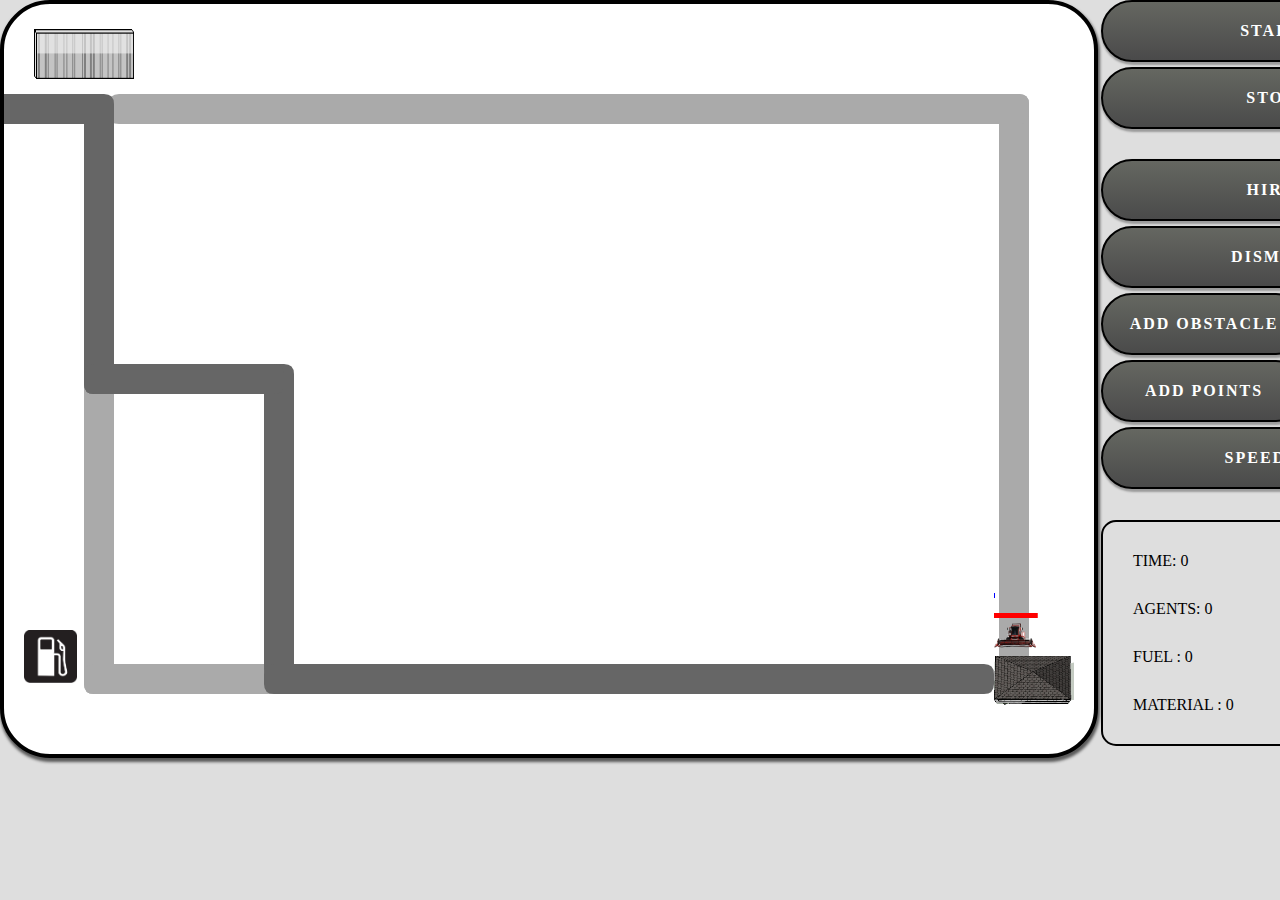
<file: index.html>
<!DOCTYPE html>
<html lang="en">
<head>
    <meta charset="UTF-8">
    <title>Game</title>

    <link rel="stylesheet" href="css/style.css">
</head>
<body>

<ul class="actions">
    <li id="start">start</li>
    <li id="finish">stop</li>
    <li id="hire">hire</li>
    <li id="dismiss">dismiss</li>
    <li id="stop">add obstacle</li>
    <li id="stopAct">off</li>
    <li id="flag">add points</li>
    <li id="flagAct">off</li>
    <li id="water">speed up</li>
</ul>

<div id="cont">
    <div id="timeC">Time: 0</div>
    <div id="agentsC">Agents: 0</div>
    <div id="fuel">fuel : 0</div>
    <div id="material">material : 0</div>
</div>


<script src="libs/PointJS/point2.js"></script>
<script src="js/robotV3.js"></script>



</body>
</html>
</file>
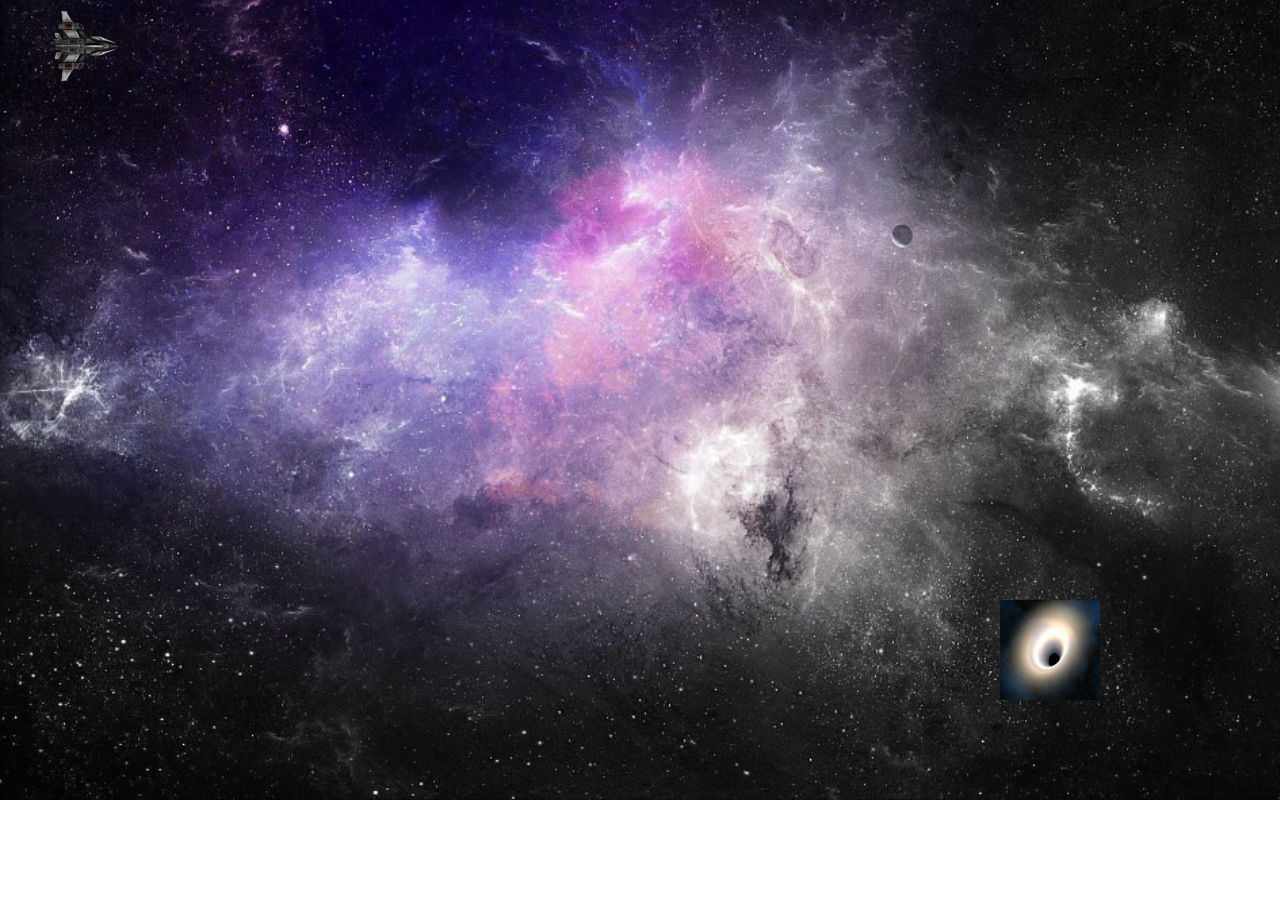
<file: car.html>
<!DOCTYPE html>
<html lang="en">
<head>
    <meta charset="UTF-8">
    <title>Title</title>
</head>
<body>

<script src="libs/PointJS/point.js"></script>

<!--<canvas id="canvas"></canvas>-->

<button id="add">Add</button>

<style>
    #add {
        float: right;
        z-index: 100;
    }

</style>

<script>

                //D E F A U L T
    var defaultWidth = 1300;
    var defaultHeight = 800;

    var pjs = new PointJS("2d", defaultWidth, defaultHeight);
    //pjs.system.initFullPage();

    var game = pjs.game;
    var point= pjs.vector.point;

    var key = pjs.keyControl;
    key.initKeyControl();




             //B A C K G R O U N D

    var asphalt = game.newBackgroundObject({
       file: "img/space.jpg",
        countX: 4,
        countY: 3,
        x:0,
        y:0,
        w: 1300,
        h: 800
    });


              // O B S T A C L E S

    var rect = [];

    var add = document.getElementById("add");
    add.addEventListener("click", function() {

        var randomX = Math.random()*defaultWidth;
        var randomY = Math.random()*defaultHeight;
        finish.fillColor = "white";
        rect.push(game.newImageObject({
            file: "img/rock1.png",
            x: randomX,
            y: randomY,
            scale: 0.5,
        }));
    });


        var mouse = {
            x : 0,
            y : 0,
        }

        var selected = false;



                function isCursorHoverRect(rect) {
                    return mouse.x > rect.x && mouse.x < (rect.x) + rect.w  &&
                            mouse.y > rect.y && mouse.y < (rect.y) + rect.h;
                }


                window.onmousemove = function(e) {
                    mouse.x = e.pageX;
                    mouse.y = e.pageY;
                }

                window.onmousedown = function() {
                    if(!selected) {
                        var keys;

                        for(keys in rect) {
                            if(isCursorHoverRect(rect[keys])) {
                                selected = rect[keys];
                            }
                        }
                    }
                }

                window.onmouseup = function() {
                    selected = false;
                }




             // O B J E C T S (C A R)

    var finish = game.newImageObject({
        file: "img/hole.jpg",
        w: 100,
        h: 100,
        x: 1000,
        y: 600
    });


    var car = game.newImageObject({
       file: "img/ship.png",
       scale: 0.1,
        x: 50,
        y: 10,

       //angle: 90
    });
    car.setCenter(point(-10, 0));

                var boom = game.newImageObject({
                    file: "img/boom.png",
                    scale: 0.2,
                    x: 50,
                    y: 10,

                    //angle: 90
                });
                boom.setCenter(point(-10, 0));


    var speed = 0;
    var maxSpeed = 5;
    var step = 0.02;






                                            // G A M E  C Y C L E


    game.newLoop("game", function() {
        game.fill("#ccc");


                // B G  C Y C L E

        asphalt.draw();
        finish.draw();


                // C A R  C Y C L E

      //pjs.camera.setPositionC(cart.getPosition(1));
        car.draw();

        if(car.x > 0 && car.x < defaultWidth-50 && car.y > 0 && car.y < defaultHeight-50)


            if(key.isPress("UP")){

                speed += speed < maxSpeed ? step : 0;
                if(car.isArrIntersect(rect)) {
                    speed = 0;
                    boom.setPosition(car.getPosition());
                    car = boom;

                }
                if(car.isIntersect(finish)) {
                    finish.fillColor = "black";
                    car.file = "";
                }
            }
            else if(key.isDown("DOWN")){
                speed -= speed > -maxSpeed/2 ? step : 0;
            }
            else {
                if(speed != 0) {
                    if(speed > 0)
                        speed -= step*3;

                    if(speed < 0)
                        speed += step*3;
                }
            }

            if(speed != 0) {
                car.moveAngle(speed);
                if(key.isDown("LEFT")){
                    car.turn(-speed/2);
                }
                if(key.isDown("RIGHT")){
                    car.turn(speed/2);
                }
            }




                //O B S T A C L E S  C Y C L E

        for(var keyss in rect) {
            rect[keyss].draw();
        }

        if(selected) {
            selected.x = mouse.x - selected.w/2;
            selected.y = mouse.y - selected.h/2;
        }



    });






    game.startLoop("game");




</script>

</body>
</html>
</file>
<file: css/style.css>
* {
    padding: 0;
    margin: 0;
    text-transform: uppercase;
}

body {
    background-color: #dedede;
    font-family: Verdana;
    font-size: 16px;
    color: #fff;
}


button {
    position: absolute;
    left: 1101px;
    top: 0;
    width: 340px;
    height: 70px;
    cursor: pointer;
    background-color: #099d00;
    font-family: Verdana;
    font-size: 16px;
    color: #fff;
    border-radius: 50px;
}

.actions {
    position: absolute;
    top: 0px;
    left: 1101px;
    width: 340px;
    cursor: pointer;
}

#cont {
    position: absolute;
    top: 520px;
    left: 1101px;
    width: 330px;
    cursor: pointer;
    border: 2px black solid;
    border-radius: 15px;

}

#cont div {
    margin: 30px;
    color: black;
}




.actions li {
    padding: 20px;
    text-align: center;
    background: linear-gradient(to top, rgb(74, 74, 74), #656761);
    border: 2px solid black;
    color: white;
    border-radius: 50px;
    font-weight: bold;
    margin-bottom: 5px;
    box-shadow: 1px 2px 2px 1px rgba(0,0,0,0.3);
    letter-spacing: 2px;
}

.actions li:hover {
    background: linear-gradient(to top, #0e0e0e, #63645d);
}

#finish {
    margin-bottom: 30px;
}

#stopAct, #flagAct {
    display: inline-block;
    width: 80px;
    background-color: #8e000d;

}



#stop, #flag {
    display: inline-block;
    width: 162px;

}

canvas {
    cursor: pointer;
    border: 4px solid black;
    border-radius: 50px;
    box-shadow: 1px 3px 3px 1px rgba(0,0,0,0.6);

}
</file>
